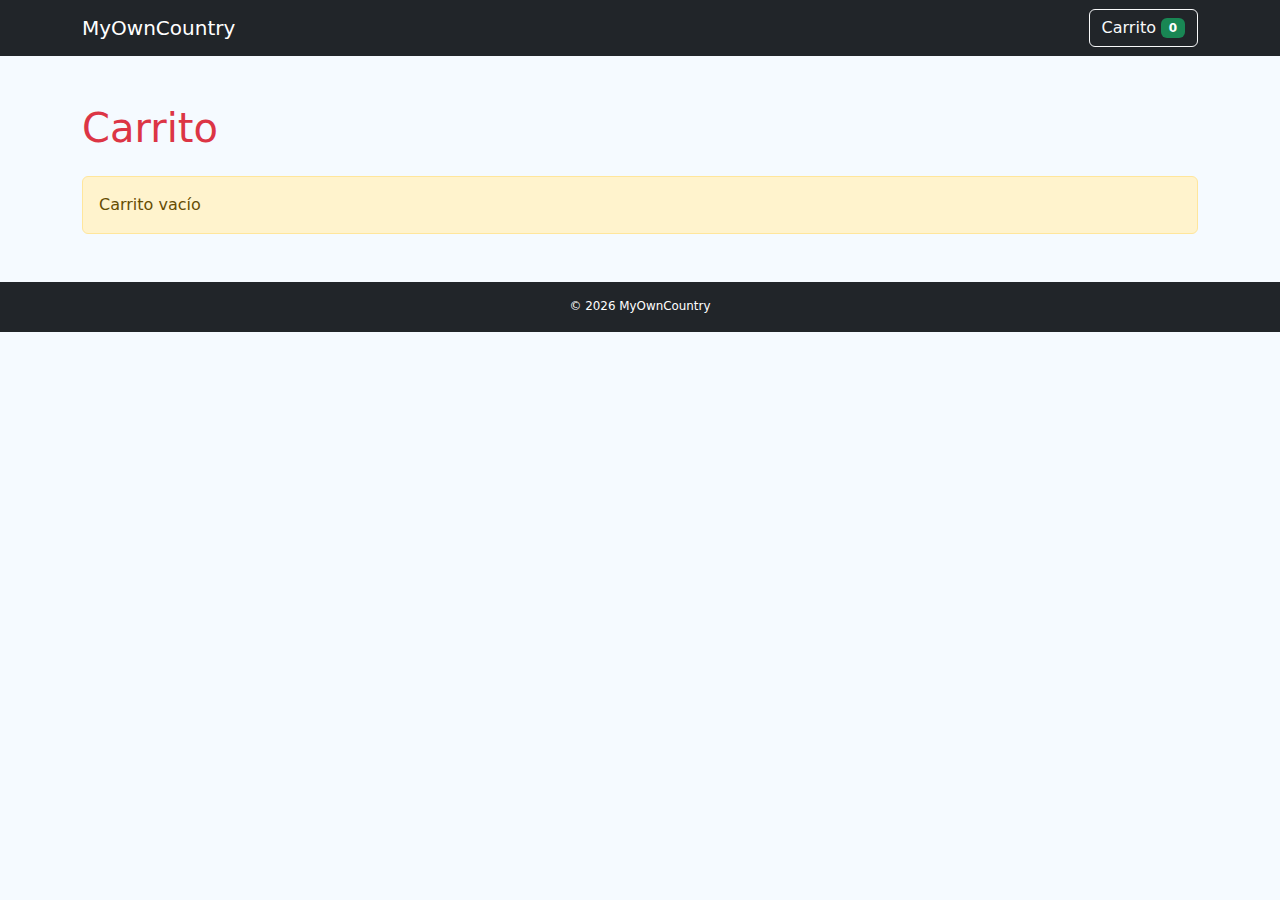
<file: cart.html>
<!DOCTYPE html>
<html lang="es">
<head>
  <meta charset="UTF-8">
  <title>Carrito - MyOwnCountry</title>

  <link href="https://cdn.jsdelivr.net/npm/bootstrap@5.3.3/dist/css/bootstrap.min.css" rel="stylesheet">
  <link rel="stylesheet" href="ASSETS/CSS/style.css">
</head>

<body>

<nav class="navbar navbar-expand-lg navbar-dark bg-dark">
  <div class="container">
    <a class="navbar-brand" href="index.html">MyOwnCountry</a>

    <div class="ms-auto">
      <a class="btn btn-outline-light" href="cart.html">
        Carrito <span id="cartCount" class="badge bg-success">0</span>
      </a>
    </div>
  </div>
</nav>

<main class="container my-5">
  <h1 class="text-danger mb-4">Carrito</h1>
  <div id="cartView">
    <!-- Render por JS -->
  </div>
</main>

<footer class="bg-dark text-white py-3 mt-5">
  <div class="container text-center small">
    © 2026 MyOwnCountry
  </div>
</footer>

<script src="https://cdn.jsdelivr.net/npm/bootstrap@5.3.3/dist/js/bootstrap.bundle.min.js"></script>
<script src="ASSETS/JS/main.js"></script>
</body>
</html>
</file>
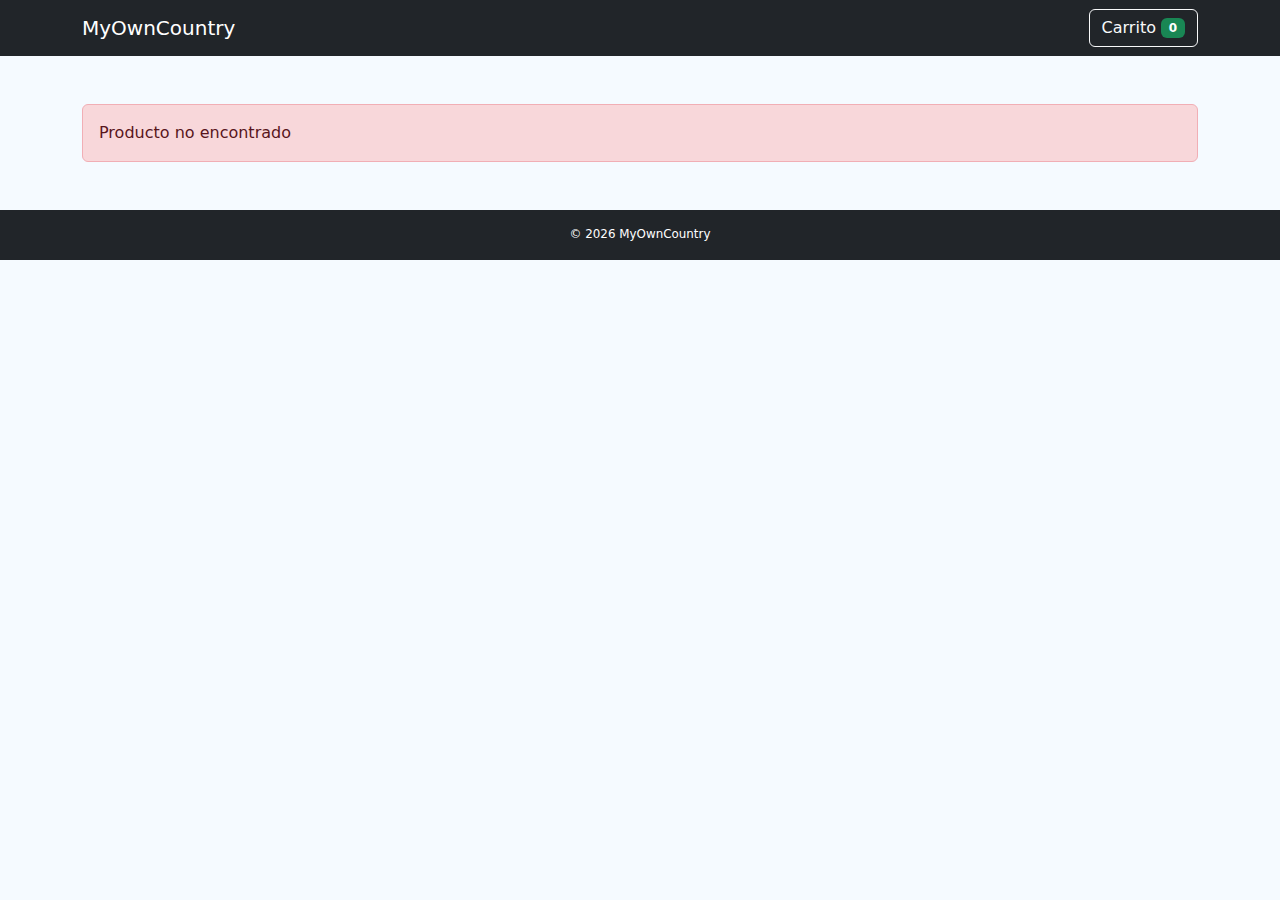
<file: product.html>
<!DOCTYPE html>
<html lang="es">
<head>
  <meta charset="UTF-8">
  <title>Detalle - MyOwnCountry</title>

  <link href="https://cdn.jsdelivr.net/npm/bootstrap@5.3.3/dist/css/bootstrap.min.css" rel="stylesheet">
  <link rel="stylesheet" href="ASSETS/CSS/style.css">
</head>

<body>

<nav class="navbar navbar-expand-lg navbar-dark bg-dark">
  <div class="container">
    <a class="navbar-brand" href="index.html">MyOwnCountry</a>

    <div class="ms-auto">
      <a class="btn btn-outline-light" href="cart.html">
        Carrito <span id="cartCount" class="badge bg-success">0</span>
      </a>
    </div>
  </div>
</nav>

<main class="container my-5">
  <div id="toastArea" class="mb-3"></div>
  <div id="productDetail">
    <!-- Render por JS -->
  </div>
</main>

<footer class="bg-dark text-white py-3 mt-5">
  <div class="container text-center small">
    © 2026 MyOwnCountry
  </div>
</footer>

<script src="https://cdn.jsdelivr.net/npm/bootstrap@5.3.3/dist/js/bootstrap.bundle.min.js"></script>
<script src="ASSETS/JS/main.js"></script>
</body>
</html>
</file>
<file: ASSETS/CSS/style.css>
/* =========================
   MyOwnCountry - styles
   Mobile First
   ========================= */

body {
  background-color: #f5faff;
}

/* Cards */
.card-img-top {
  object-fit: cover;
  height: 240px;
}

/* HERO */
section.bg-light {
  border-radius: 12px;
}

/* Footer */
footer {
  font-size: 0.85rem;
}

/* ====== MOBILE AJUSTES ====== */
@media (max-width: 576px) {
  h1 {
    font-size: 1.6rem;
  }

  h2 {
    font-size: 1.3rem;
  }

  .card-img-top {
    height: 180px;
  }

  .btn {
    width: 100%;
  }

  .d-flex.gap-2 {
    flex-direction: column;
  }
}
</file>
